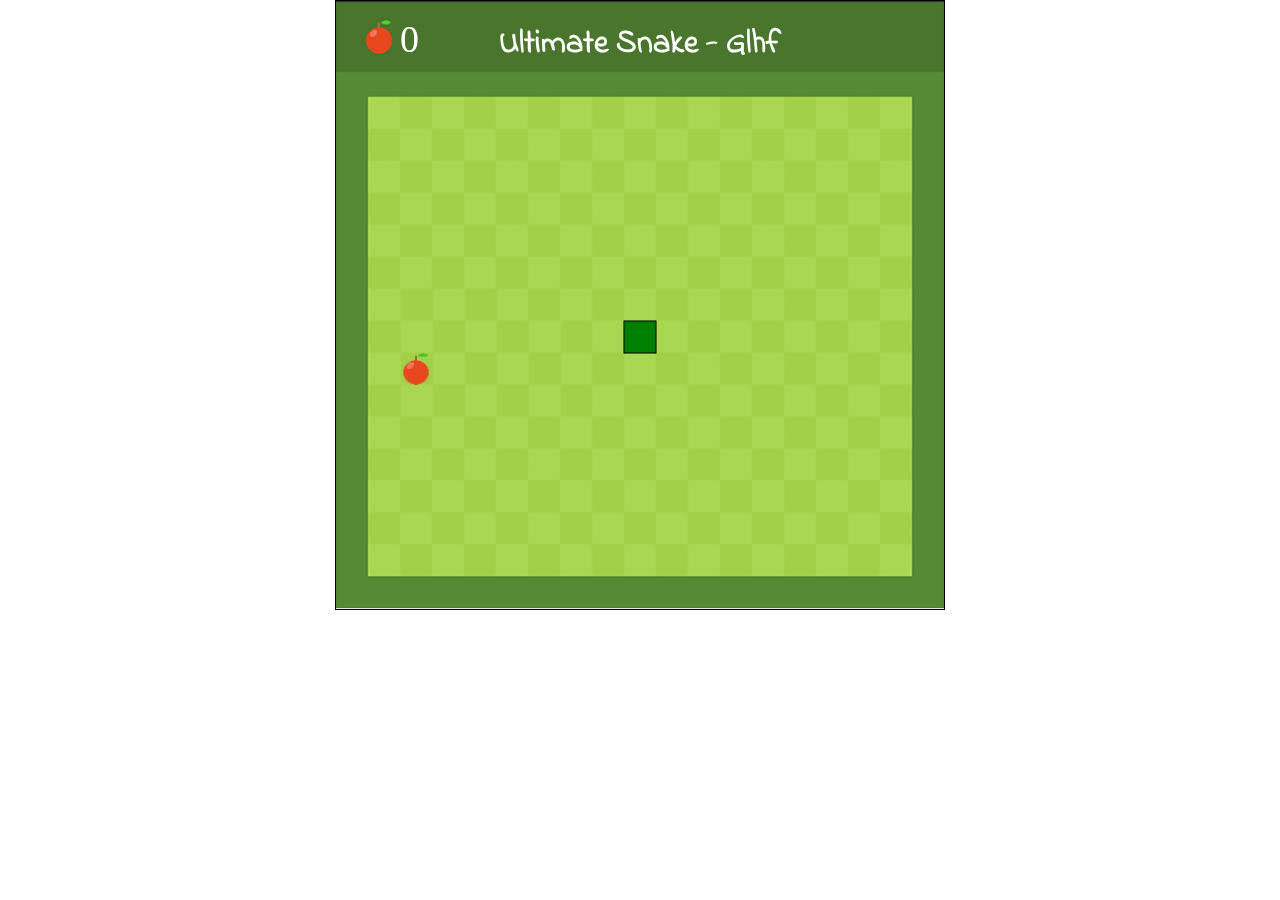
<file: snake/index.html>
<!DOCTYPE html>
<html lang="en" dir="ltr">
  <head>
    <meta charset="utf-8">
    <title>Snake Game</title>
    <style media="screen">

    @import url('https://fonts.googleapis.com/css?family=Indie+Flower');

    html {
      margin: 0;
      padding: 0;
    }
    body {
      font-family: 'Indie Flower', cursive;
      font-weight: 1000;
      margin: 0;
      height: auto;
      display: flex;
      align-items: center;
      flex-direction: column;
      justify-content: center;
    }
      #canvas {
        border: 1px solid black;
      }

      h1 {
        position: absolute;
        top: 0;
        left: 50%;
        transform: translate(-50%, 0);
        color: white;
      }
    </style>
  </head>
  <body>

  <canvas id="canvas" width="608" height="608">
  </canvas>
  <h1 class="header">Ultimate Snake - Glhf</h1>
  <script type="text/javascript" src="script.js"></script>
  </body>
</html>
</file>
